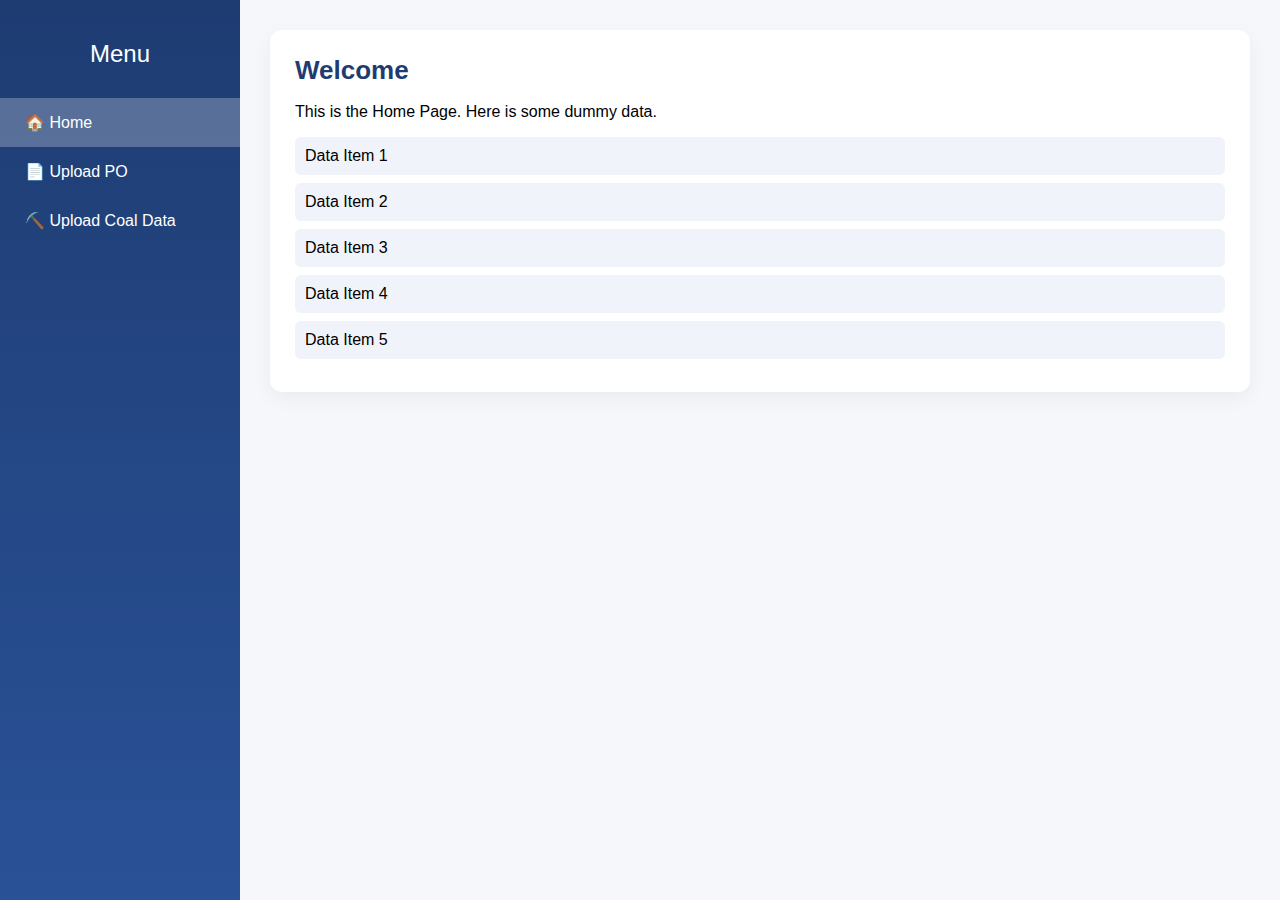
<file: index.html>
<!DOCTYPE html>
<html lang="en">
<head>
  <meta charset="UTF-8" />
  <meta name="viewport" content="width=device-width, initial-scale=1.0"/>
  <title>Sample Dashboard</title>
  <link rel="stylesheet" href="style.css" />
</head>
<body>

  <div class="sidebar">
    <h2>Menu</h2>
    <ul>
      <li data-page="home" class="active">🏠 Home</li>
      <li data-page="upload-po">📄 Upload PO</li>
      <li data-page="upload-coal">⛏️ Upload Coal Data</li>
    </ul>
  </div>

  <div class="content">
    <!-- Home Page -->
    <section id="home" class="page active">
      <div class="page-card">
        <h1><b>Welcome</b></h1>
        <p>This is the Home Page. Here is some dummy data.</p>
        <ul>
          <li>Data Item 1</li>
          <li>Data Item 2</li>
          <li>Data Item 3</li>
          <li>Data Item 4</li>
          <li>Data Item 5</li>
        </ul>
      </div>
    </section>

    <!-- Upload PO Page -->
    <section id="upload-po" class="page">
      <div class="page-card">
        <h1>Upload Purchase Order</h1>
        <form id="uploadFormPO">
          <div id="dropZonePO" class="file-label">
            <span id="fileLabelPO">Select Files</span>
            <input type="file" id="fileInputPO" multiple hidden />
          </div>
          <button type="submit">Upload</button>
        </form>
      </div>
    </section>

    <!-- Upload Coal Data Page -->
    <section id="upload-coal" class="page">
      <div class="page-card">
        <h1>Upload Coal Data</h1>
        <form id="uploadFormCoal">
          <div id="dropZoneCoal" class="file-label">
            <span id="fileLabelCoal">Select Files</span>
            <input type="file" id="fileInputCoal" multiple hidden />
          </div>
          <button type="submit">Upload</button>
        </form>
      </div>
    </section>
  </div>

  <script src="script.js"></script>
</body>
</html>
</file>
<file: style.css>
/* Reset and Base */
body {
  margin: 0;
  font-family: 'Segoe UI', sans-serif;
  background: #f5f7fb;
  display: flex;
  height: 100vh;
  overflow: hidden;
}

/* Sidebar */
.sidebar {
  width: 240px;
  background: linear-gradient(180deg, #1e3c72, #2a5298);
  color: white;
  padding-top: 20px;
  position: fixed;
  height: 100%;
  display: flex;
  flex-direction: column;
}

.sidebar h2 {
  text-align: center;
  font-weight: 500;
  margin-bottom: 30px;
}

.sidebar ul {
  list-style: none;
  padding: 0;
  margin: 0;
  flex: 1;
}

.sidebar li {
  padding: 15px 25px;
  cursor: pointer;
  display: flex;
  align-items: center;
  gap: 10px;
  transition: background 0.3s, padding-left 0.3s;
}

.sidebar li:hover {
  background: rgba(255, 255, 255, 0.15);
  padding-left: 30px;
}

.sidebar li.active {
  background: rgba(255, 255, 255, 0.25);
}

/* Content Area */
.content {
  margin-left: 240px;
  padding: 30px;
  flex: 1;
  overflow-y: auto;
  background: #f5f7fb;
}

.page {
  display: none;
}

.page.active {
  display: block;
}

/* Page Card */
.page-card {
  background: white;
  padding: 25px;
  border-radius: 12px;
  box-shadow: 0px 6px 20px rgba(0,0,0,0.05);
}

.page h1 {
  margin-top: 0;
  font-size: 26px;
  color: #1e3c72;
}

/* Dummy Data Styling */
#home ul {
  margin: 15px 0 0 0;
  padding: 0;
  list-style: none;
}

#home ul li {
  padding: 10px;
  background: #f0f3fa;
  border-radius: 6px;
  margin-bottom: 8px;
}

/* File Upload Styling */
.file-label {
  display: flex;
  justify-content: center;
  align-items: center;
  height: 180px;
  width: 100%;
  background: rgba(255,255,255,0.7);
  backdrop-filter: blur(8px);
  border: 2px dashed #a0a0a0;
  border-radius: 12px;
  cursor: pointer;
  user-select: none;
  font-size: 16px;
  color: #333;
  box-shadow: inset 0px 4px 10px rgba(0,0,0,0.02);
  transition: all 0.3s ease;
}

.file-label:hover {
  border-color: #0072ff;
  background: rgba(255,255,255,0.9);
}

.file-label.dragover {
  border-color: #0072ff;
  background: #e6f2ff;
}

/* Upload Button */
button {
  margin-top: 20px;
  background: linear-gradient(90deg, #00c6ff, #0072ff);
  color: white;
  padding: 12px 25px;
  border: none;
  border-radius: 8px;
  cursor: pointer;
  font-size: 15px;
  transition: 0.3s ease;
}

button:hover {
  transform: translateY(-2px);
  background: linear-gradient(90deg, #0072ff, #00c6ff);
}
</file>
